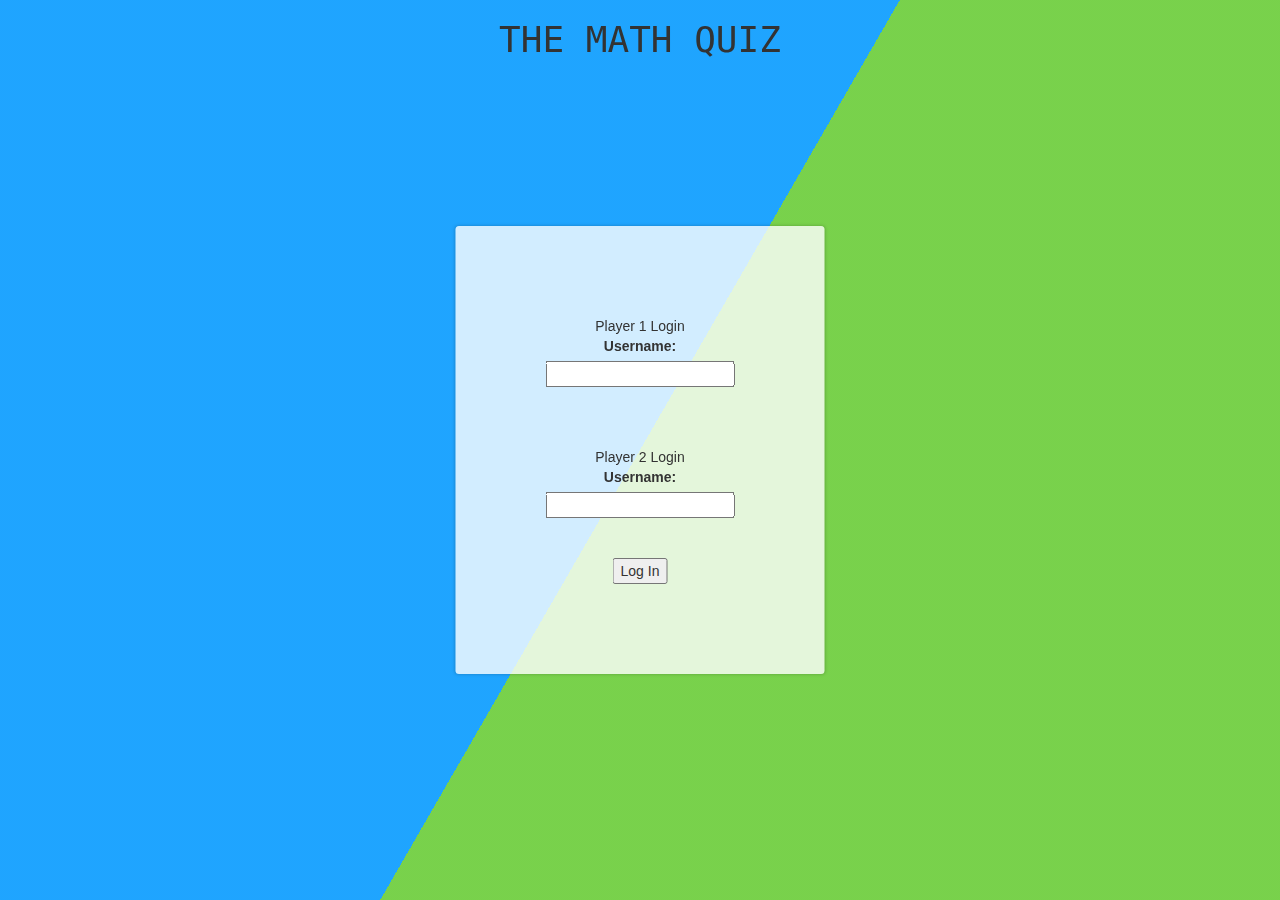
<file: index.html>
<html>
    <center>
    <head>

<h1>THE MATH QUIZ</h1>

<div class="bg"></div>
<div class="bg bg2"></div>
<div class="bg bg3"></div>
<div class="content">
    <head>
        <title>The Math Quiz</title>

        <meta name="viewport" content="width=device-width, initial-scale=1">
        <link rel="stylesheet" href="https://maxcdn.bootstrapcdn.com/bootstrap/3.4.0/css/bootstrap.min.css">
        <script src="https://ajaxgooglepis.com/ajax/libs/jquery/3.4.1/jquery.min.js"></script>
        <script src="https://maxcdn.bootstrapcdn.com/bootstrap/3.4.0/js/bootstrap.min.js"></script>

        <link rel="stylesheet" type="text/css" href="style.css">

        <script src="quiz_game_page.js"></script>
    </head>

    <body>


        <div background-color="white" bottom-margin="15px">

            <heading font-size="24px">Player 1 Login</heading>

            <br>

            <label>Username:</label>
            <br>
            <input id="player1_name" hint="Enter username here">
        </div>

        <br>
        <br>
        <br>

        <div background-color="white" bottom-margin="15px">

            <heading font-size="24px">Player 2 Login</heading>

            <br>

            <label>Username:</label>
            <br>
            <input id="player2_name" hint="Enter username here">
        </div>

        <br>
        <br>

        <button onclick="addUser()">Log In</button>

    </body>
</div>

</center>

</html>
</file>
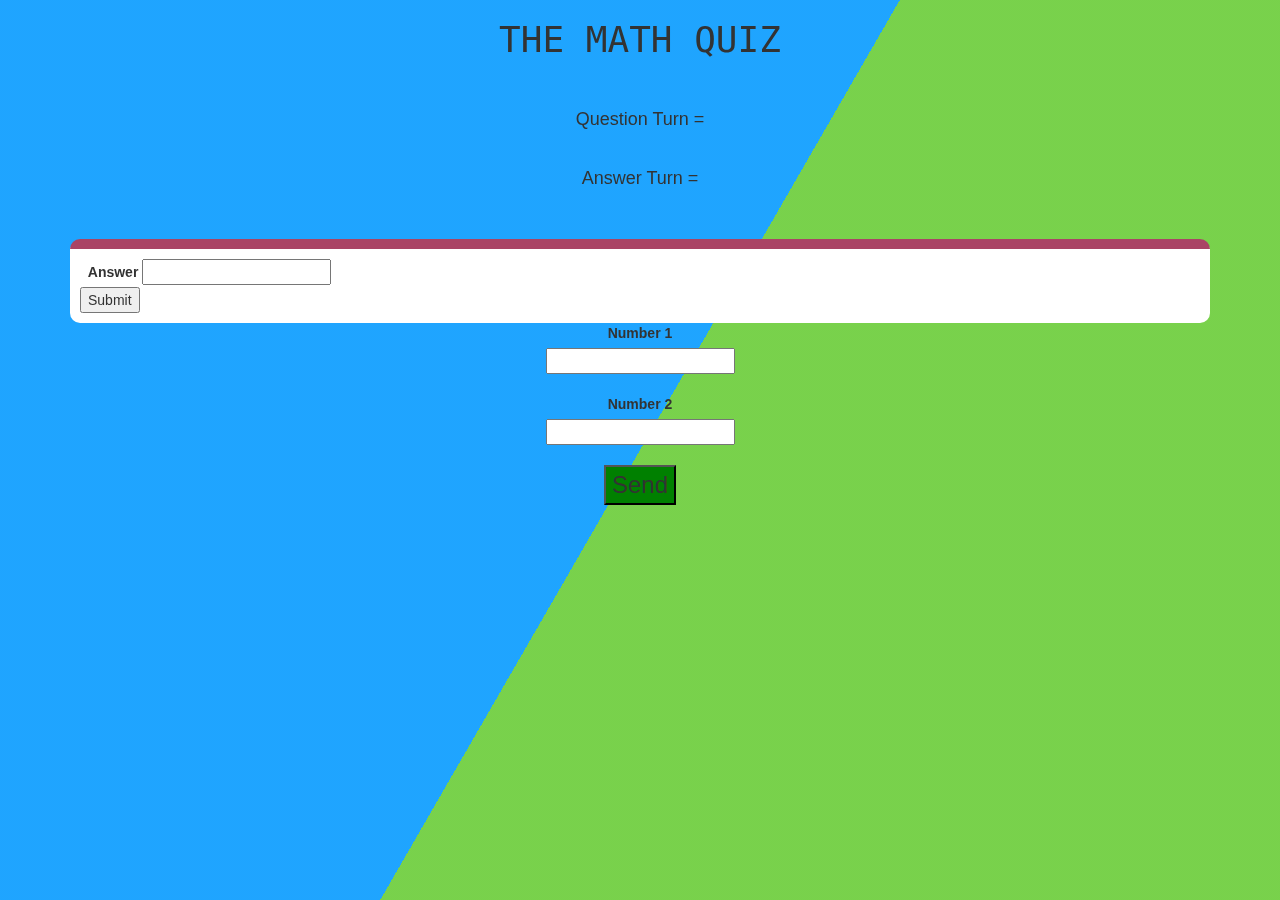
<file: quiz_game_page.html>
<html>

<center>
<h1>THE MATH QUIZ</h1>

<div class="bg"></div>
<div class="bg bg2"></div>
<div class="bg bg3"></div>
    <head>
        <title>The Math Quiz</title>

        <meta name="viewport" content="width=device-width, initial-scale=1">
        <link rel="stylesheet" href="https://maxcdn.bootstrapcdn.com/bootstrap/3.4.0/css/bootstrap.min.css">
        <script src="https://ajaxgooglepis.com/ajax/libs/jquery/3.4.1/jquery.min.js"></script>
        <script src="https://maxcdn.bootstrapcdn.com/bootstrap/3.4.0/js/bootstrap.min.js"></script>

        <link rel="stylesheet" type="text/css" href="style.css">

        <script src="quiz_game_page.js"></script>
    </head>
</center>

    <body>
        <h4 id="player1_name"></h4> <span id="player1_score"></span>
        <br>
        <h4 id="player2_name"></h4> <span id="player2_score"></span>

        <center>
        <div class="container">

            <h4 id="question_turn">Question Turn =</h4>
            <br>
            <h4 id="answer_turn">Answer Turn =</h4>

            <br>
            <br>

            <div id="output">

                <label id="number1"></label>
                
                <label id="number2"></label>

                <label>Answer</label>
                <input id="answer"> 

                <br>

                <button onclick="submit()">Submit</button>
            </div>

            <label>Number 1</label>
            <br>
            <input id="number1">

            <br>
            <br>

            <label>Number 2</label>
            <br>
            <input id="number2">

            <br>
            <br>

            <button onclick="Send()" id="button_send">Send</button>




        </div>
    </center>
    </body>
</file>
<file: style.css>
.heading {
    font-size: 24px;
    text-decoration: bold;
}

#div {
    bottom: 15px;
}

html {
    height:100%;
  }
  
  body {
    margin:0;
  }
  
  .bg {
    animation:slide 3s ease-in-out infinite alternate;
    background-image: linear-gradient(-60deg, #6c3 50%, #09f 50%);
    bottom:0;
    left:-50%;
    opacity:.5;
    position:fixed;
    right:-50%;
    top:0;
    z-index:-1;
  }
  
  .bg2 {
    animation-direction:alternate-reverse;
    animation-duration:4s;
  }
  
  .bg3 {
    animation-duration:5s;
  }
  
  .content {
    background-color:rgba(255,255,255,.8);
    border-radius:.25em;
    box-shadow:0 0 .25em rgba(0,0,0,.25);
    box-sizing:border-box;
    left:50%;
    padding:10vmin;
    position:fixed;
    text-align:center;
    top:50%;
    transform:translate(-50%, -50%);
  }
  
  h1 {
    font-family:monospace;
  }
  
  @keyframes slide {
    0% {
      transform:translateX(-25%);
    }
    100% {
      transform:translateX(25%);
    }
  }

#output {
  background: white;
  border-radius: 10px;
  border-top: 10px solid #AA4465;
  padding: 10px; 
  float: none;
  text-align: left;

}

#button_send {
  background: green;
  text-align: center;
  font-size: 24;
  
}
</file>
